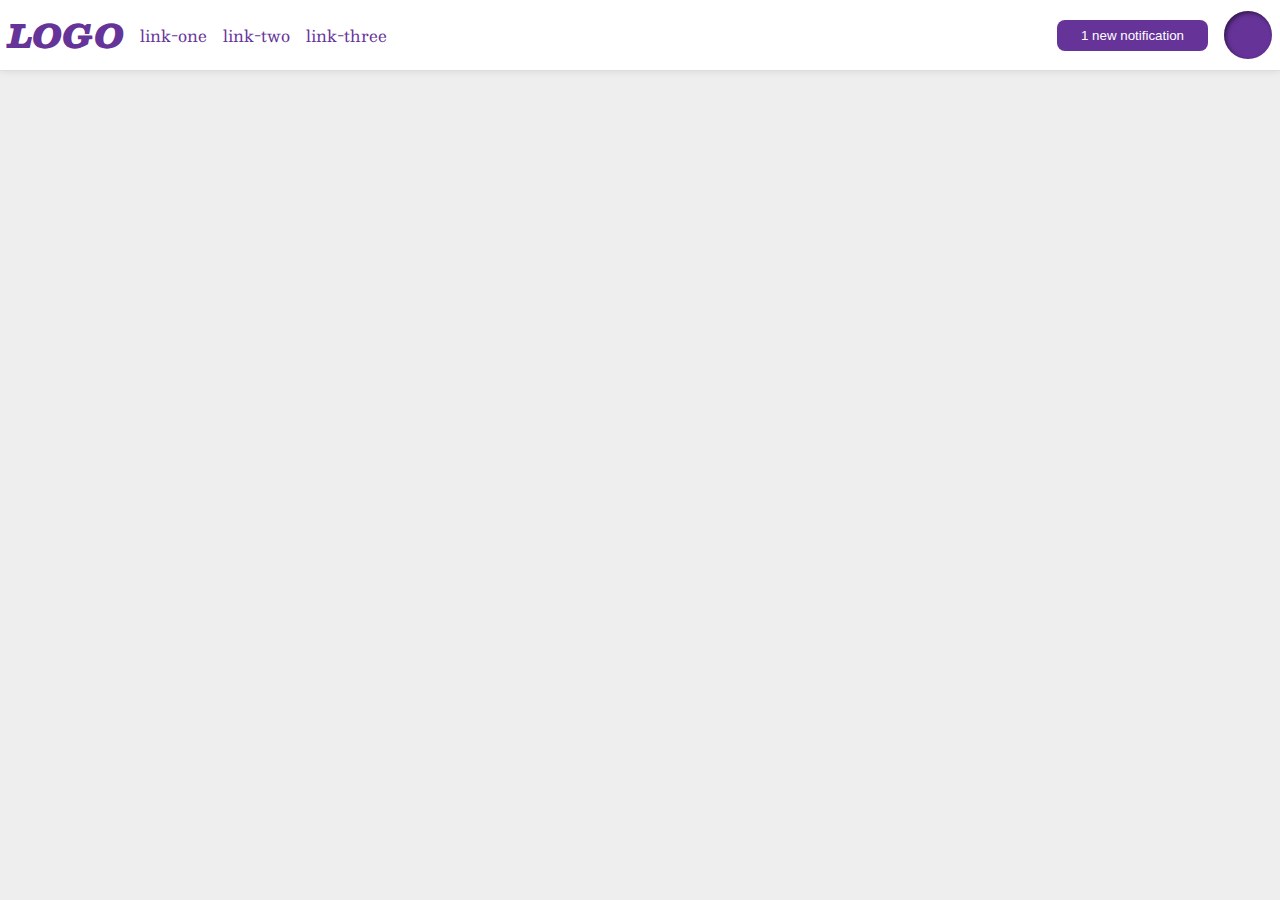
<file: flex/03-flex-header-2/index.html>
<!DOCTYPE html>
<html lang="en">
  <head>
    <meta charset="UTF-8">
    <meta http-equiv="X-UA-Compatible" content="IE=edge">
    <meta name="viewport" content="width=device-width, initial-scale=1.0">
    <title>Flex Header 2</title>
    <link rel="stylesheet" href="style.css">
  </head>
  <body>
    <div class="header">
      <div class="left">
        <div class="logo">
          LOGO
        </div>
        <ul class="links">
          <li><a href="google.com">link-one</a></li>
          <li><a href="google.com">link-two</a></li>
          <li><a href="google.com">link-three</a></li>
        </ul>
      </div>
      <div class="right">
        <button class="notifications">
          1 new notification
        </button>
        <div class="profile-image"></div>
      </div>
    </div>
  </body>
</html>
</file>
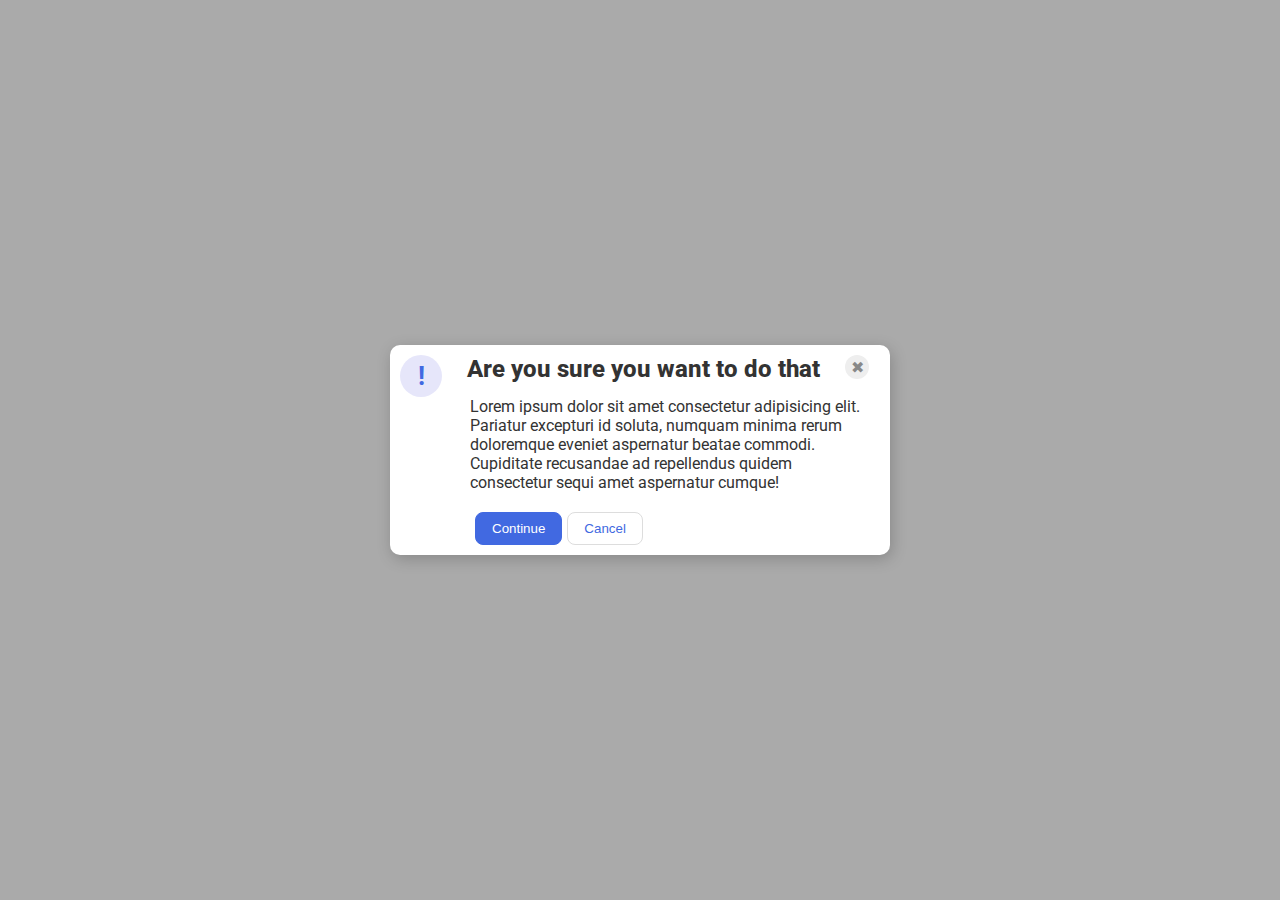
<file: flex/05-flex-modal/index.html>
<!DOCTYPE html>
<html lang="en">
  <head>
    <meta charset="UTF-8">
    <meta http-equiv="X-UA-Compatible" content="IE=edge">
    <meta name="viewport" content="width=device-width, initial-scale=1.0">
    <link rel="stylesheet" href="style.css">
    <title>Modal</title>
  </head> 
  <body>
    <div class="modal">
      <div class="container">
        
          <div class="icon">!</div>
          <div class="header">Are you sure you want to do that  </div>
          <div class="close-button">✖</div>
      </div>
          <div class="text">Lorem ipsum dolor sit amet consectetur adipisicing elit. Pariatur excepturi id soluta, numquam minima rerum doloremque eveniet aspernatur beatae commodi. Cupiditate recusandae ad repellendus quidem consectetur sequi amet aspernatur cumque!</div>
      <div class="button1">
         <button class="continue">Continue</button>
         <button class="cancel">Cancel</button>
      </div>
        
  
    </div>
  </body>
</html>
</file>
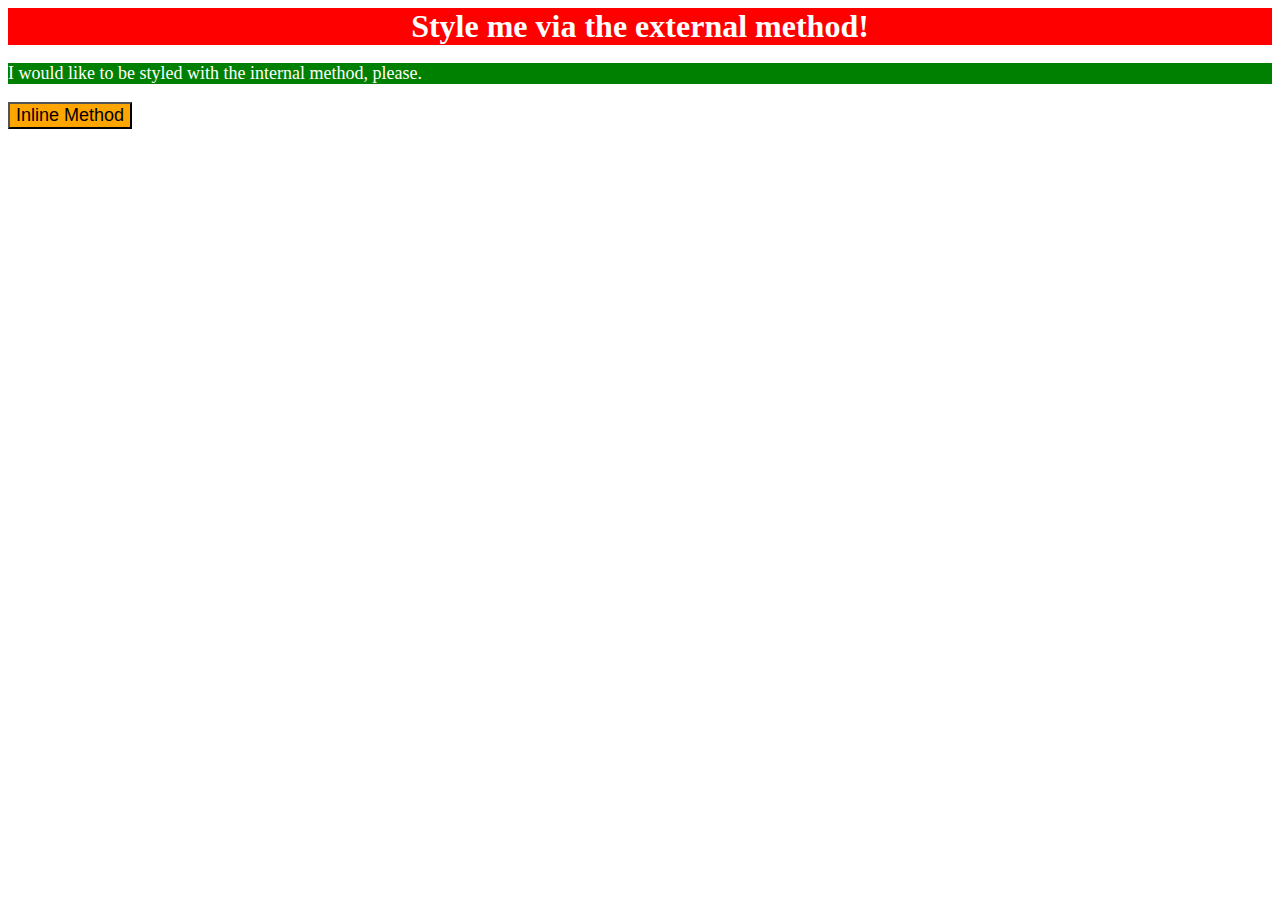
<file: foundations/01-css-methods/index.html>
<!DOCTYPE html>
<html lang="en">
  <head>
    <meta charset="UTF-8">
    <meta http-equiv="X-UA-Compatible" content="IE=edge">
    <meta name="viewport" content="width=device-width, initial-scale=1.0">
    <link rel="stylesheet" href="style.css">
    <style>
      p{
        color: white;
        background-color: green;
        font-size: 18px;

      }
    </style>
    <title>Methods for Adding CSS</title>
  </head>
  <body>
    <div>Style me via the external method!</div>
    <p>I would like to be styled with the internal method, please.</p>
    <button style="background-color: orange; font-size:18px">Inline Method</button>
  </body>
</html>
</file>
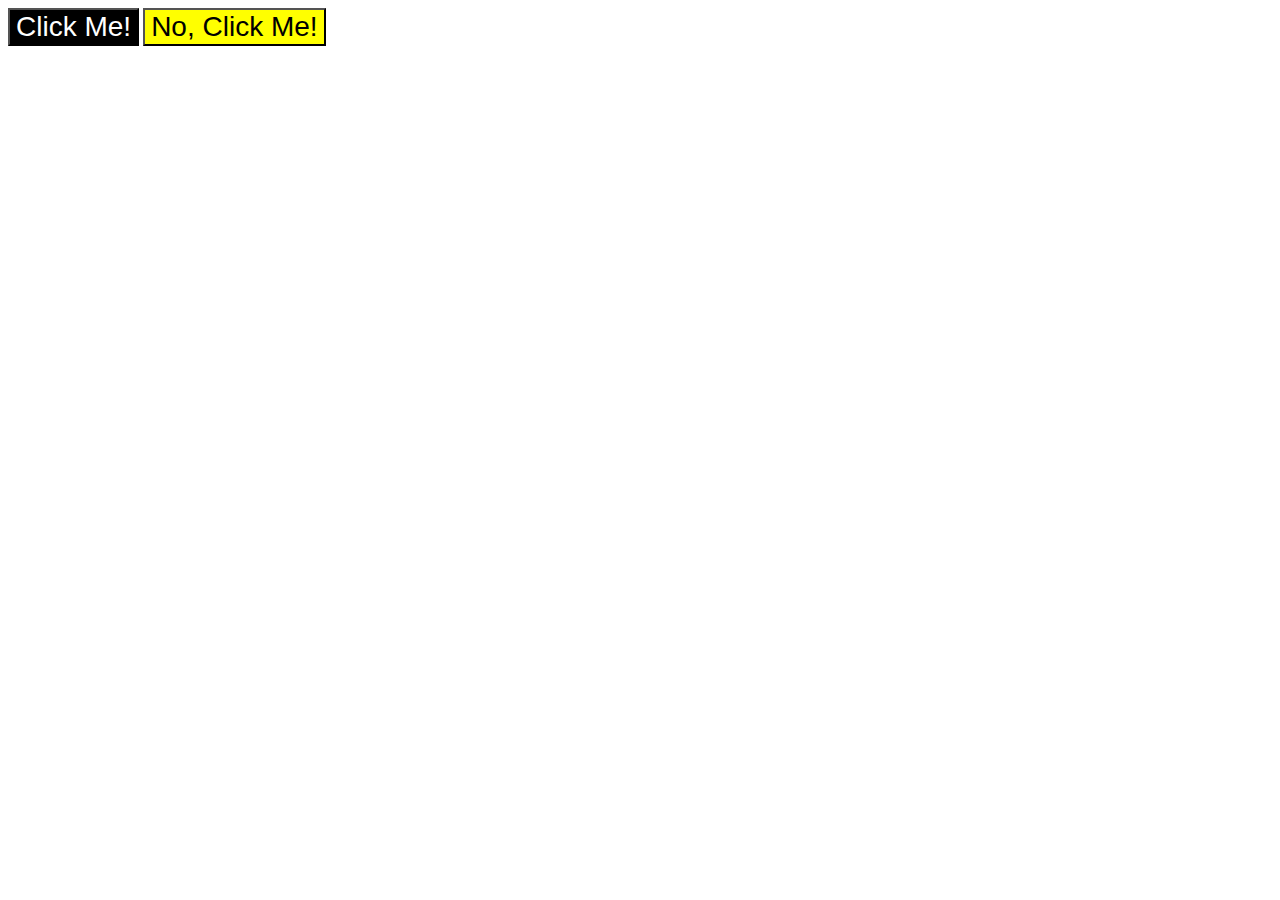
<file: foundations/03-grouping-selectors/index.html>
<!DOCTYPE html>
<html lang="en">
  <head>
    <meta charset="UTF-8">
    <meta http-equiv="X-UA-Compatible" content="IE=edge">
    <meta name="viewport" content="width=device-width, initial-scale=1.0">
    <title>Grouping Selectors</title>
    <link rel="stylesheet" href="style.css">
  </head>
  <body>
    <button class="black">Click Me!</button>
    <button class="Yellow">No, Click Me!</button>
  </body>
</html>
</file>
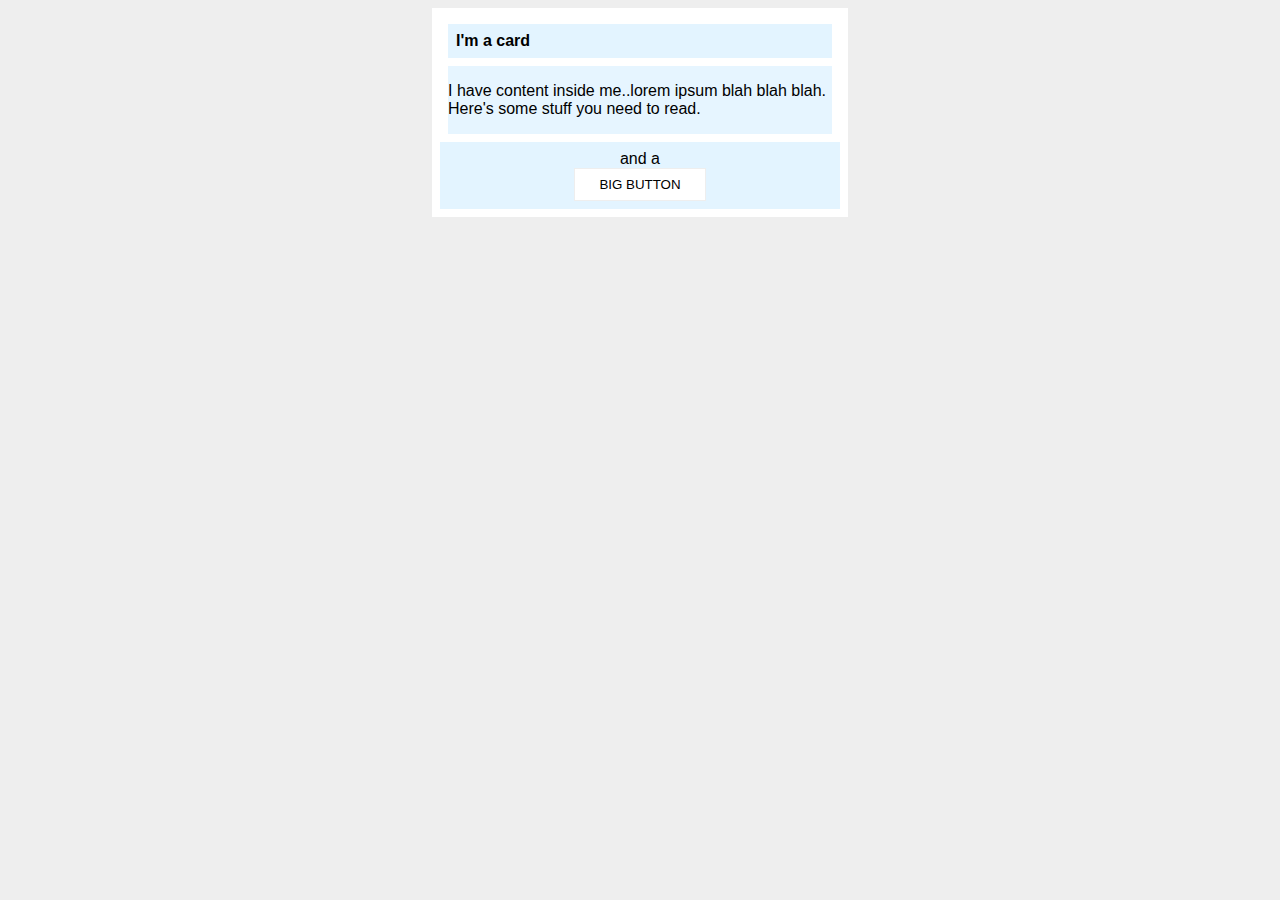
<file: margin-and-padding/02-margin-and-padding-2/index.html>
<!DOCTYPE html>
<html lang="en">
  <head>
    <meta charset="UTF-8">
    <meta http-equiv="X-UA-Compatible" content="IE=edge">
    <meta name="viewport" content="width=device-width, initial-scale=1.0">
    <title>Margin and Padding exercise 2</title>
    <link rel="stylesheet" href="style.css">
  </head>
  <body>
    <div class="card">
      <h1 class="title">I'm a card</h1>
      <div class="content">I have content inside me..lorem ipsum blah blah blah. Here's some stuff you need to read.</div>
      <div class="button-container">and a <br><button>BIG BUTTON</button></div>
    </div>
  </body>
</html>
</file>
<file: flex/03-flex-header-2/style.css>
/* this is some magical font-importing.  
you'll learn about it later. */
@import url('https://fonts.googleapis.com/css2?family=Besley:ital,wght@0,400;1,900&display=swap');

body {
  margin: 0;
  background: #eee;
  font-family: Besley, serif;
}

.header {
  background: white;
  border-bottom: 1px solid #ddd;
  box-shadow: 0 0 8px rgba(0,0,0,.1);
}

.profile-image {
  background: rebeccapurple;
  box-shadow: inset 2px 2px 4px rgba(0,0,0,.5);
  border-radius: 50%;
  width: 48px;
  height:  48px;
}

.logo {
  color: rebeccapurple;
  font-size: 32px;
  font-weight: 900;
  font-style: italic;
}

button {
  border: none;
  border-radius: 8px;
  background: rebeccapurple;
  color: white;
  padding: 8px 24px;
}

a {
  /* this removes the line under our links */
  text-decoration: none;
  color: rebeccapurple;
}

ul {
  list-style-type: none;
}

/* SOLUTION */

.header {
  display: flex;
  justify-content: space-between;
  padding: 8px;
}

ul {
  display: flex;
  margin: 0;
  padding: 0;
  gap: 16px;
}

.left, .right {
  display: flex;
  align-items: center;
  gap: 16px;
}
</file>
<file: flex/05-flex-modal/style.css>
@import url('https://fonts.googleapis.com/css2?family=Roboto:wght@400;700&display=swap');

html, body {
  height: 100%;
}

body {
  font-family: Roboto, sans-serif;
  margin: 0;
  background: #aaa;
  color: #333;
  /* I'll give you this one for free lol */
  display: flex;
  align-items: center;
  justify-content: center;
}

.modal {
  background: white;
  width: 480px;
  border-radius: 10px;
  box-shadow: 2px 4px 16px rgba(0,0,0,.2);
  padding: 10px
}
.container {
  display: flex;
      gap: 25px;
}

.icon {
  color: royalblue;
  font-size: 26px;
  font-weight: 700;
  background: lavender;
  width: 42px;
  height: 42px;
  border-radius: 50%;
  display: flex;
  align-items: center;
  justify-content: center;
  display: flex;
      flex-direction: column;
      margin-bottom: 0px;
}
.header {
  display: flex;
  font-size: x-large;
  font-weight: 800;
  text-align: center;
}
.text {
  margin: 0px 20px 20px 70px;
      display: flex;
      text-align: left;
}
.close-button {
  background: #eee;
  border-radius: 50%;
  color: #888;
  font-weight: 400;
  font-size: 16px;
  height: 24px;
  width: 24px;
  display: flex;
  align-items: center;
  justify-content: center;
}
.button1 {
  display: flex;
      justify-content: flex-start;
      margin-left: 75px;
      gap: 5px;
}
button {
  padding: 8px 16px;
  border-radius: 8px;
}

button.continue {
  background: royalblue;
  border: 1px solid royalblue;
  color: white;
}

button.cancel {
  background: white;
  border: 1px solid #ddd;
  color: royalblue;
}
</file>
<file: foundations/01-css-methods/style.css>
div{
    background-color: red;
    font-size: 32px;
    text-align: center;
    font-weight: bold;
    color: white;
}
</file>
<file: foundations/03-grouping-selectors/style.css>
.black,
.Yellow {
    font-size: 28px;   
    font-family: 'Helvetica','Times New Roman', sans-serif;
}

.black {
    background-color: black;
    color: white;
}

.Yellow { 
    background-color: yellow;

}
</file>
<file: margin-and-padding/02-margin-and-padding-2/style.css>
body {
  background: #eee;
  font-family: sans-serif;
}

.card {
  width: 400px;
  background: #fff;
  margin:  auto;
  padding: 8px;
}

.title {
  background: #e3f4ff;
 margin: 8px;
  padding: 8px;
  font-size: 16px;

  
}

.content {
  background: hsl(204, 100%, 95%);
  padding-top: 16px;
  padding-bottom: 16px;
  margin: 8px;
  font-size: 16px;
  text: align-left 20px; ;
}

.button-container {
  background: #e3f4ff;
  text-align: center;
  padding: 8px;

}

button {
  background: white;
  border: 1px solid #eee;
  text-align: center;
  padding-left: 24px;
  padding-right: 24px;
  padding-top: 8px;
  padding-bottom: 8px;
}
</file>
